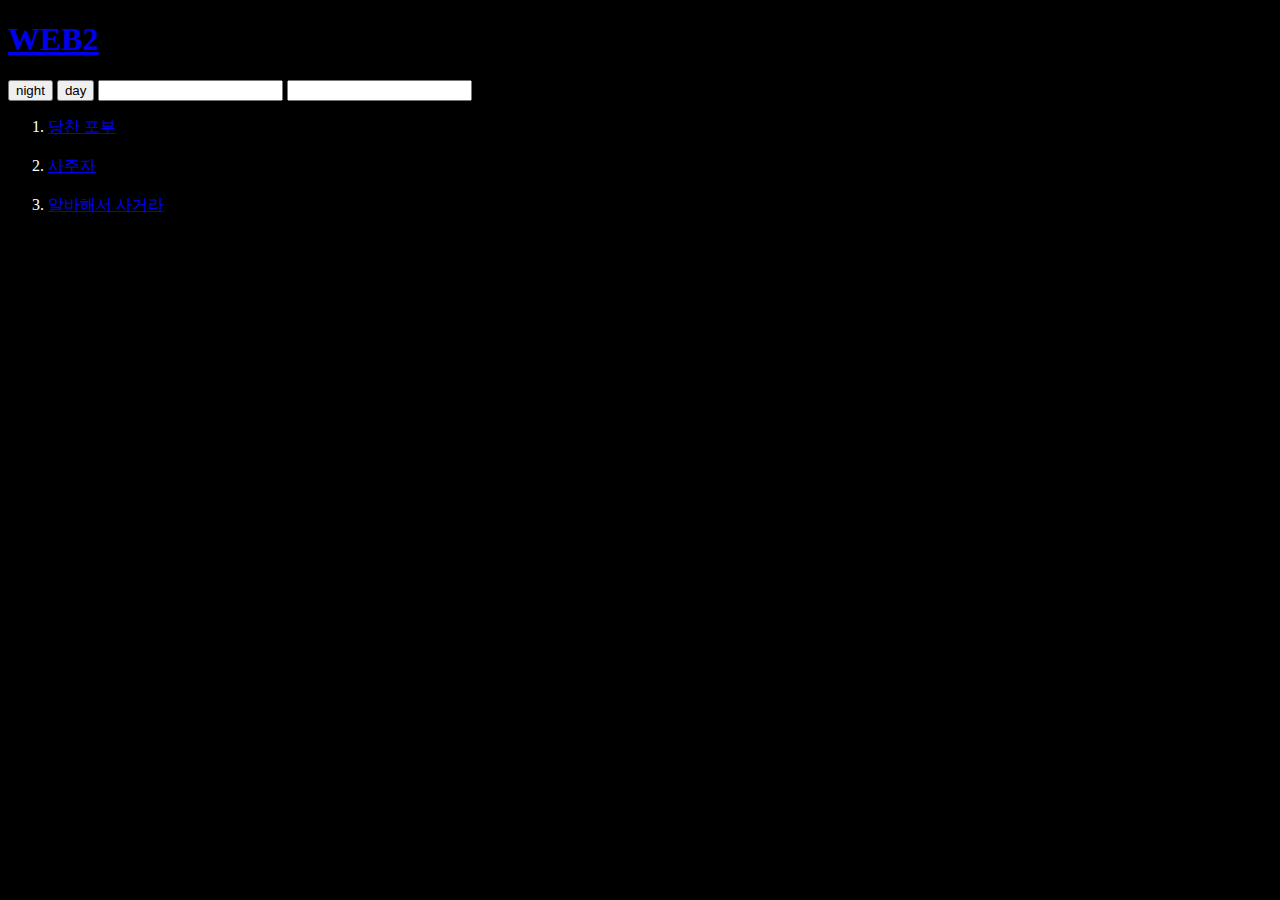
<file: ex.html>
<!doctype html>
<html>
  <head>
    <title> WEB2 = javascrtpt</title>
    <meta charset="utf-8">
    <title></title>
  </head>
  <body style ="background-color:black;color:white;">
    <h1><a href="index.html">WEB2</a></h1>
    <input type="button" value="night" onclick="
    document.querySelector('body').style.backgroundColor='black';
    document.querySelector('body').style.color='white';
    ">
    <input type="button" value="day" onclick="
    document.querySelector('body').style.backgroundColor='white';
    document.querySelector('body').style.color='black';
    ">
    <input type="text" onchange="alert('다시 한 번 생각해보시겠습니까?')">
    <input type="text" onkeydown="alert('key down!')">
    <ol>
        <li> <a href="chae1.html"> 당찬 포부 </a> </li><br>
        <li> <a href="chae2.html"> 사주자 </a></li><br>
        <li> <a href="chae3.html"> 알바해서 사거라 </a></li><br>
      </ol>
  </body>
</html>
</file>
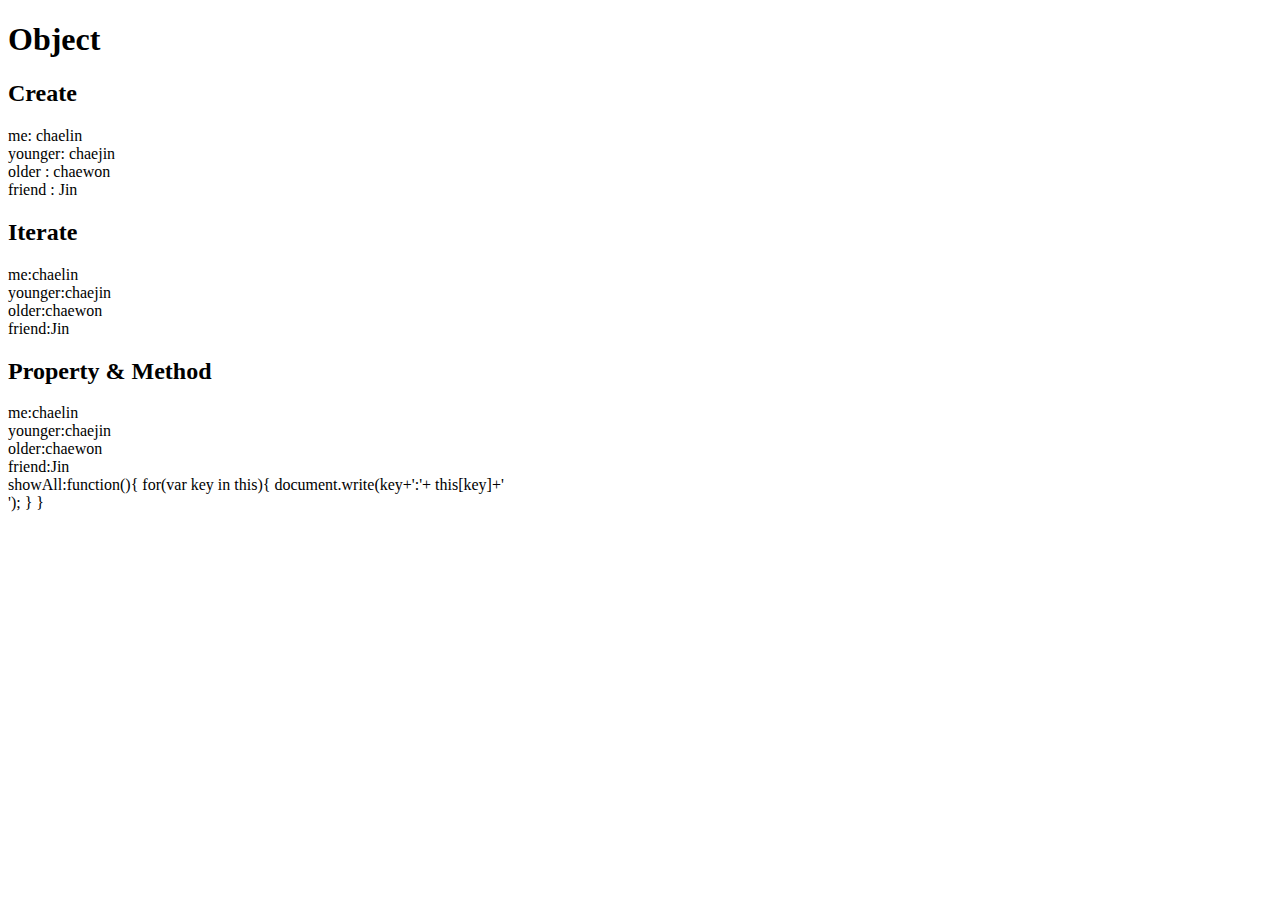
<file: ex10.html>
<!doctype html>
<html>
  <head>
    <meta charset="utf-8">
  </head>
  <body>
    <h1>Object</h1>
    <h2>Create</h2>
    <script>
      var sisters = {
        "me":"chaelin",
        "younger":"chaejin"
      };
      document.write("me: "+sisters.me+"<br>");
      document.write("younger: "+sisters.younger+"<br>");
      sisters.older = "chaewon";
      document.write("older : "+sisters.older+"<br>");
      sisters["friend"]="Jin";
      document.write("friend : "+sisters.friend+"<br>");
    </script>
    <h2>Iterate</h2>
    <script>
      for(var key in sisters){
          document.write(key+':'+sisters[key]+'<br>');
      }
    </script>
    <h2>Property & Method</h2>
    <script>
      sisters.showAll = function(){
        for(var key in this){
            document.write(key+':'+ this[key]+'<br>');
      }
      }
      sisters.showAll();
    </script>
  </body>
</html>
</file>
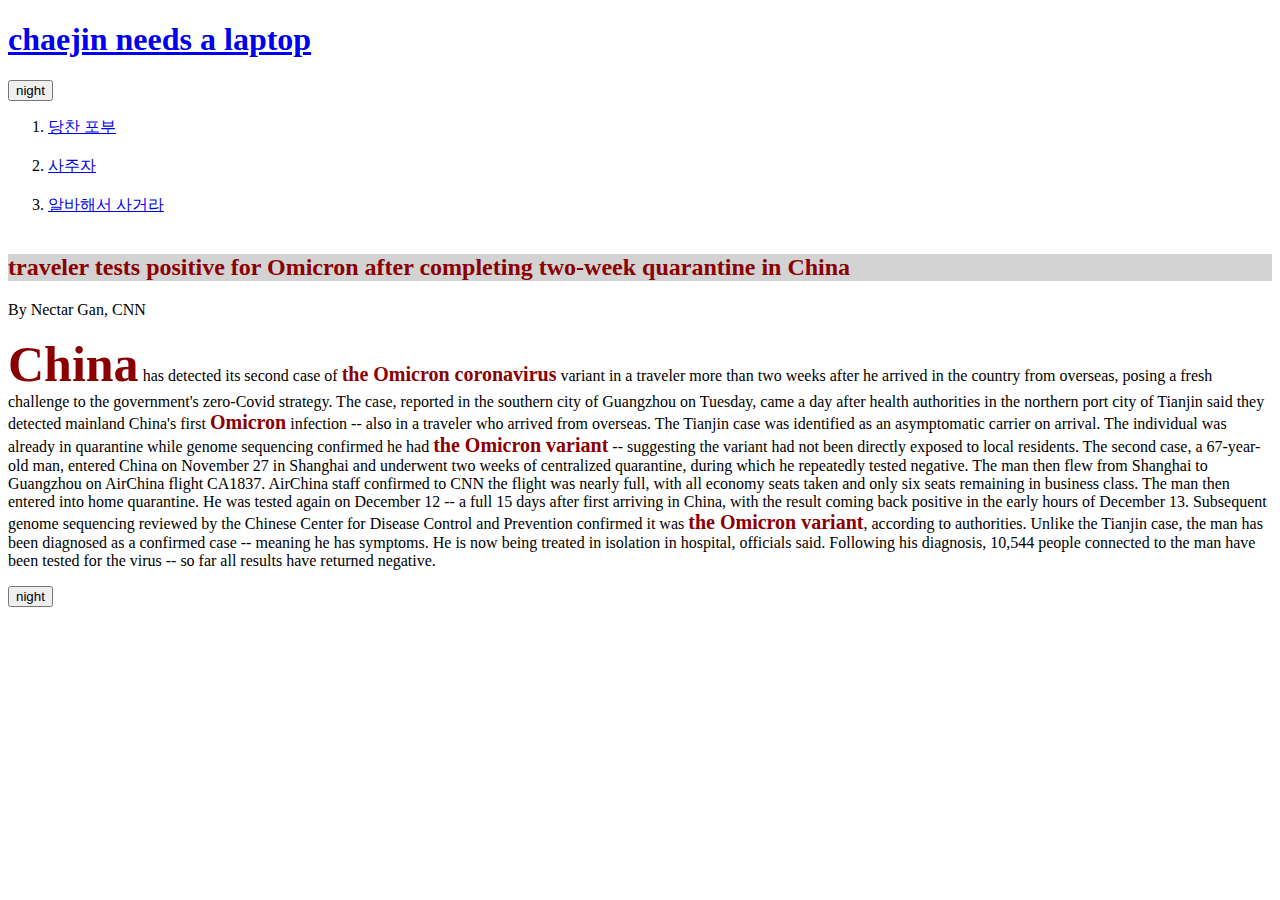
<file: ex3.html>
<!doctype html>
<html>
<head>
  <title> WeneedSSlaptop </title>
  <meta charset="utf-8">
    <style>
      .js{
          font-weight: bold;
          color:darkred;
          font-size: 20px;
        }
  </style>
</head>
 <body>
    <h1> <a href="index.html"> chaejin needs a laptop </a></h1>
        <input type = "button" value="night" onclick="
      var target = document.querySelector('body');
      if(this.value  === 'night'){
        target.style.backgroundColor = 'black';
        target.style.color = 'white';
        this.value  = 'day';

        var alist = document.querySelectorAll('a');
        var i = 0;
        while(i< alist.length){
            alist[i].style.color = 'powderblue';
            i = i+1;
        }
      } else {
        target.style.backgroundColor = 'white';
        target.style.color = 'black';
        this.value  ='night';

        var alist = document.querySelectorAll('a');
        var i = 0;
        while(i< alist.length){
            alist[i].style.color = 'blue';
            i = i+1;
          }
      }
    ">
      <ol>
          <li> <a href="chae1.html">당찬 포부 </a> </li><br>
          <li> <a href="chae2.html"> 사주자 </a></li><br>
          <li> <a href="chae3.html"> 알바해서 사거라 </a></li><br>
        </ol>
            <h2 style="color:darkred;background-color:lightgray"> traveler tests positive for Omicron after completing two-week quarantine in China </h2>
            <p>By Nectar Gan, CNN</p>
            <p>
              <span style="font-weight:bold;color:darkred;font-size:50px;">China</span> has detected its second case of <span class="js">the Omicron coronavirus</span> variant in a traveler more than two weeks after he arrived in the country from overseas, posing a fresh challenge to the government's zero-Covid strategy. The case, reported in the southern city of Guangzhou on Tuesday, came a day after health authorities in the northern port city of Tianjin said they detected mainland China's first <span class="js">Omicron</span> infection -- also in a traveler who arrived from overseas.
              The Tianjin case was identified as an asymptomatic carrier on arrival. The individual was already in quarantine while genome sequencing confirmed he had <span class="js">the Omicron variant</span> -- suggesting the variant had not been directly exposed to local residents.
              The second case, a 67-year-old man, entered China on November 27 in Shanghai and underwent two weeks of centralized quarantine, during which he repeatedly tested negative. The man then flew from Shanghai to Guangzhou on AirChina flight CA1837. AirChina staff confirmed to CNN the flight was nearly full, with all economy seats taken and only six seats remaining in business class.
              The man then entered into home quarantine. He was tested again on December 12 -- a full 15 days after first arriving in China, with the result coming back positive in the early hours of December 13. Subsequent genome sequencing reviewed by the Chinese Center for Disease Control and Prevention confirmed it was <span class="js">the Omicron variant</span>, according to authorities.
              Unlike the Tianjin case, the man has been diagnosed as a confirmed case -- meaning he has symptoms. He is now being treated in isolation in hospital, officials said. Following his diagnosis, 10,544 people connected to the man have been tested for the virus -- so far all results have returned negative.
            </p>
            <input type = "button" value="night" onclick="
            if(this.value  === 'night'){
               document.querySelector('body').style.backgroundColor = 'black';
               document.querySelector('body').style.color = 'white';
               this.value  = 'day';
            } else {
              document.querySelector('body').style.backgroundColor = 'white';
              document.querySelector('body').style.color = 'black';
              this.value  ='night';
            }
           ">
     </body>
</html>
</file>
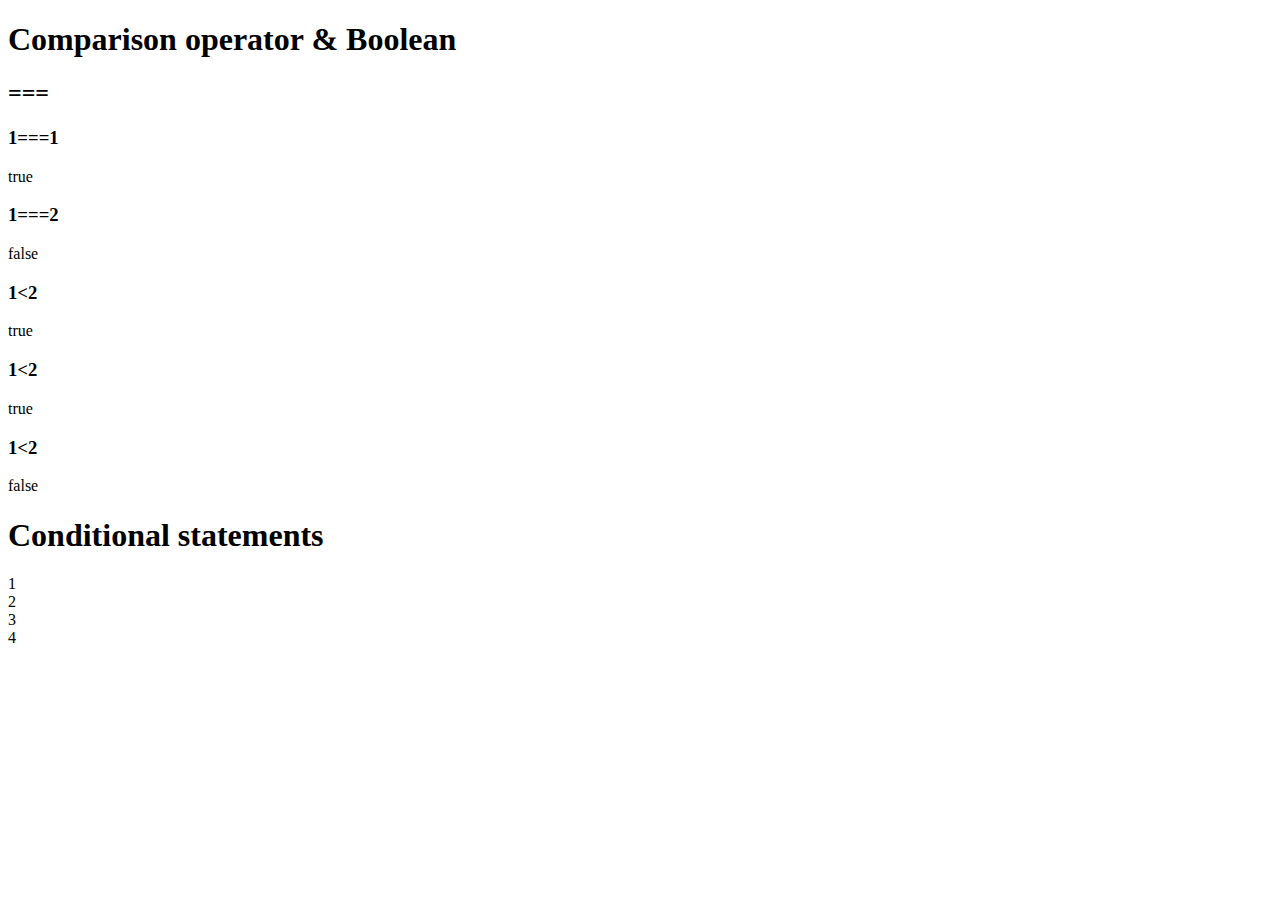
<file: ex4.html>
<!DOCTYPE html>
<html>
  <head>
    <meta charset="utf-8">
    <title></title>
  </head>
  <body>
    <h1>Comparison operator & Boolean</h1>
    <h2>===</h2>
    <h3>1===1</h3>
    <script>
      document.write(1===1);
    </script>

    <h3>1===2</h3>
    <script>
      document.write(1===2);
    </script>

    <h3>1&lt;2</h3>
    <script>
      document.write(1<2);
    </script>

    <h3>1&lt;2</h3>
    <script>
      document.write(1<2);
    </script>

    <h3>1&lt;2</h3>
    <script>
      document.write(1<1);    
    </script>
    
    <h1>Conditional statements </h1>
    <script>
      document.write("1<br>");
      document.write("2<br>");
      document.write("3<br>");
      document.write("4<br>");
    </script>
  </body>
</html>
</file>
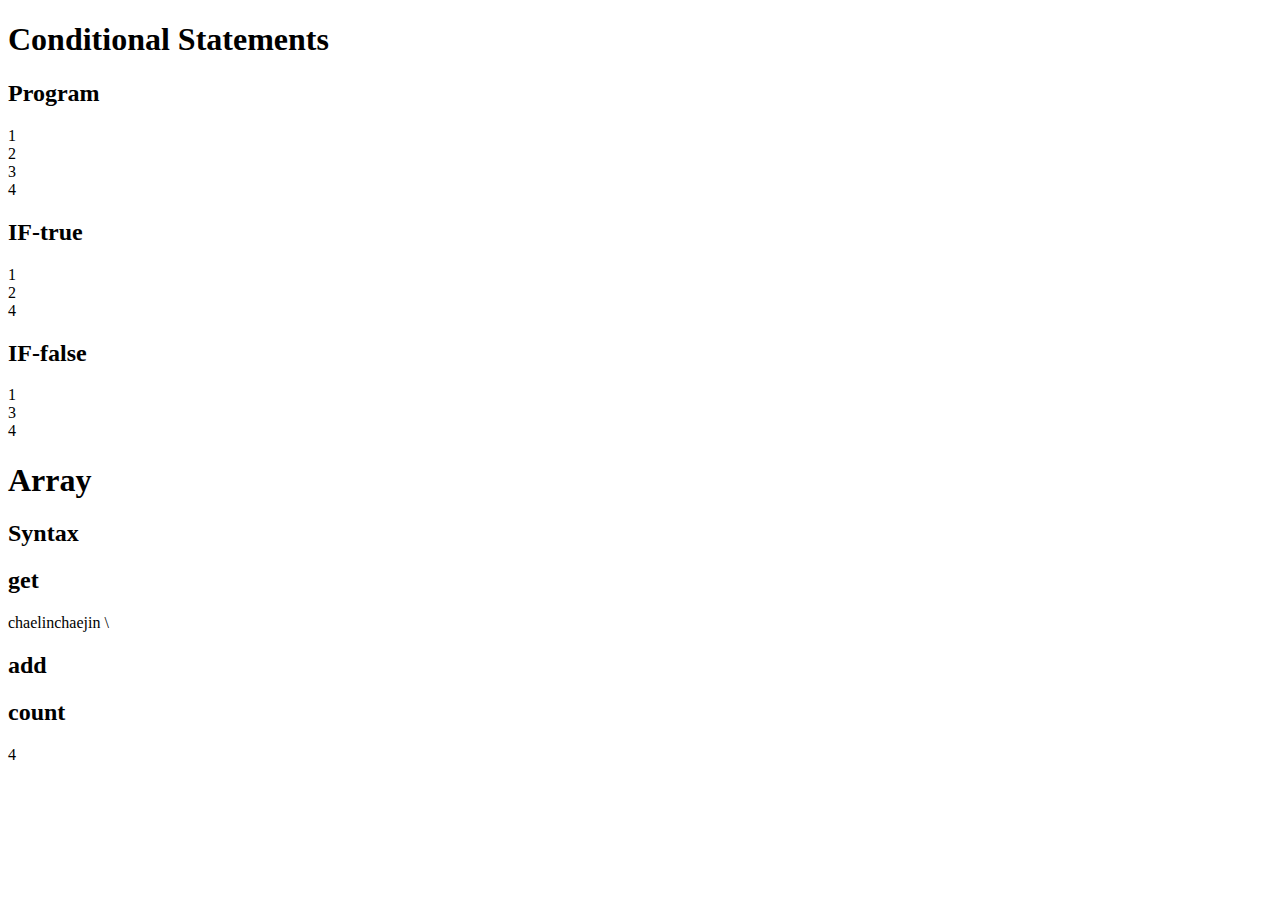
<file: ex5.html>
<!doctype html>
<html>
<head>
  <meta charset="utf-8">
  <title></title>
</head>
<body>
  <h1>Conditional Statements</h1>
  <h2>Program</h2>
    <script>
      document.write("1<br>")
      document.write("2<br>")
      document.write("3<br>")
      document.write("4<br>")
    </script>

    <h2>IF-true</h2>
    <script>
      document.write("1<br>")
      if(true){
        document.write("2<br>")
      } else {
        document.write("3<br>")
      }
      document.write("4<br>")
    </script>

    <h2>IF-false</h2>
    <script>
      document.write("1<br>")
      if(false){
        document.write("2<br>")
      } else {
        document.write("3<br>")
      }
      document.write("4<br>")
      </script>

      <h1>Array</h1>
      <h2>Syntax</h2>
      <script>
         var sisters = ["chaelin","chaejin"];
      </script>

      <h2>get</h2>
      <script>
        document.write(sisters[0]);
        document.write(sisters[1]);
      </script>

      \<h2>add</h2>
      <script>
        sisters.push("chaewon");
        sisters.push("jin");
      </script>

      <h2>count</h2>
      <script>
        document.write(sisters.length);
        </script>
  </body>
</html>
</file>
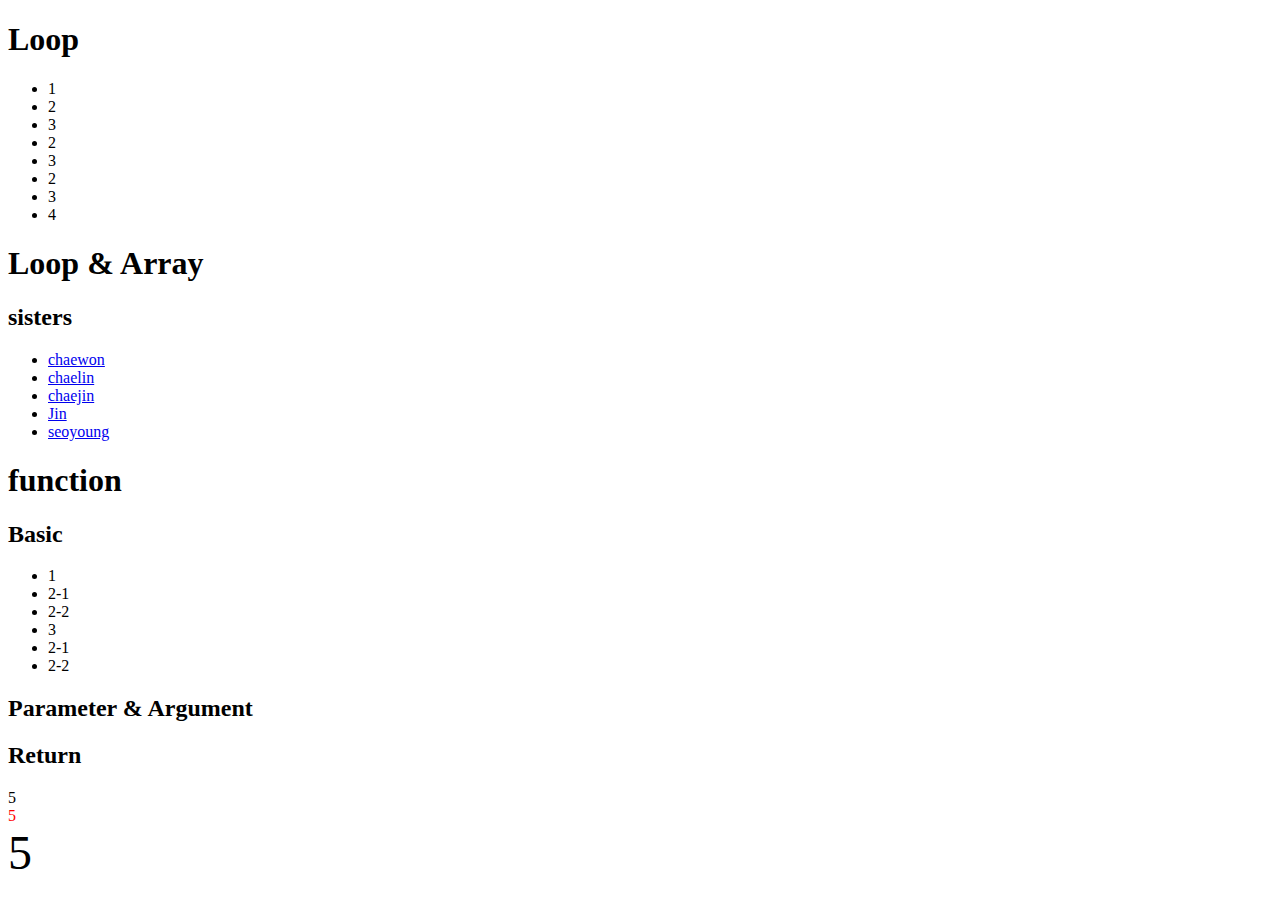
<file: ex7.html>
<!DOCTYPE html>
<html>
  <head>
    <meta charset="utf-8">
  </head>
  <body>
    <h1>Loop</h1>
    <ul>
    <script>
      document.write('<li>1</li>');
      var i = 0;
      while (i < 3) {
        document.write('<li>2</li>');
        document.write('<li>3</li>');
        i = i + 1;
      }
      document.write('<li>4</li>');
    </script>
  </ul>

    <h1>Loop & Array</h1>
    <script>
      var sisters = ['chaewon','chaelin','chaejin','Jin','seoyoung'];
    </script>
    <h2>sisters</h2>
    <ul>
      <script>
        var i = 0;
        while (i < sisters.length) {
          document.write('<li><a href="http://a.com/'+sisters[i]+'">'+sisters[i]+'</a></li>');
          i = i + 1;
        }
      </script>
    </ul>

    <h1>function</h1>
    <h2>Basic</h2>
    <ul>
        <script>
        function two(){
          document.write('<li>2-1</li>');
          document.write('<li>2-2</li>');
        }
        document.write('<li>1</li>');
        two();
        document.write('<li>3</li>');
        two();
        </script>
    </ul>
    <h2>Parameter & Argument</h2>
    <script>
      function onePlusone(){
        document.write(1+1+'<br>');
      }
      onePlusone();
      function sum(left, right){
        document.write(left+right+'<br>');
      }
     fuction sumColorRed(left,right){
        document.write('<div style="color:red">+left+right+'</div><br>);
      }
      sum(2,3); //5
      sumColorRed(2,3); //5
      sum(3,4); //7
    </script>
    <h2>Return</h2>
    <script>
      function sum2(left,right){
        return left+right;
      }
      document.write(sum2(2,3)+'<br>');
      document.write('<div style="color:red">'+sum2(2,3)+'</div>');
      document.write('<div style="font-size:3rem;">'+sum2(2,3)+'</div>');
    </script>
  </body>
</html>
</file>
